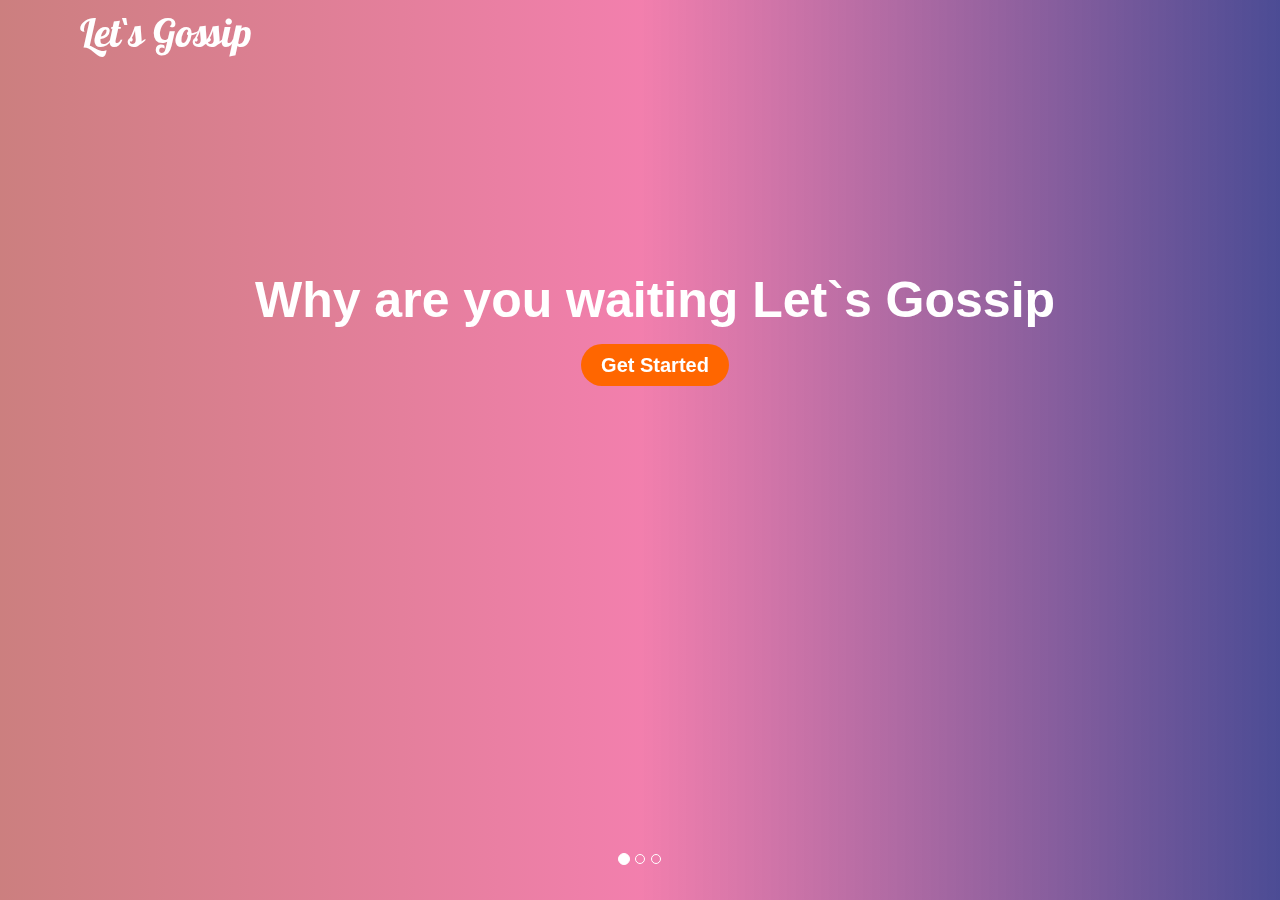
<file: index.html>
<!DOCTYPE html>
<html>
<head>
	<title>home page lets gossip</title>
	<meta charset="utf-8">
	<meta name="viewport" content="width=device-width, initial-scale=1">	
	<link rel="stylesheet" href="https://maxcdn.bootstrapcdn.com/bootstrap/3.4.1/css/bootstrap.min.css">
    <script src="https://ajax.googleapis.com/ajax/libs/jquery/3.4.1/jquery.min.js"></script>
    <script src="https://maxcdn.bootstrapcdn.com/bootstrap/3.4.1/js/bootstrap.min.js"></script> 
	<link rel="stylesheet" type="text/css" href="homepage.css">
	<script type="text/javascript">
		function gotoLogin(){
			 window.open("login.html");
		}
	</script>
</head>
<body>
	<!--navbar-->
	<nav class="navbar navbar-default navbar-fixed-top">
		<div class="container">
			<div class="navbar-header">			
			  <div>Let`s Gossip</div>
			  <h1 class="container">Why are you waiting Let`s Gossip <br>
		      	<button type="button" onclick="gotoLogin();">Get Started</button> 
		      	</h1>
			</div>			
		</div>
	</nav> 

	<!--slider content-->
		  
	  <div id="myCarousel" class="carousel slide" data-ride="carousel">
	    <!-- Indicators -->
	    <ol class="carousel-indicators">
	      <li data-target="#myCarousel" data-slide-to="0" class="active"></li>
	      <li data-target="#myCarousel" data-slide-to="1"></li>
	      <li data-target="#myCarousel" data-slide-to="2"></li>
	    </ol>

	    <div class="carousel-inner">
		      <div class="item active"></div>
		      <div class="item"></div>
		      <div class="item"></div>
	    </div>
	</div>
</body>
</html>
</file>
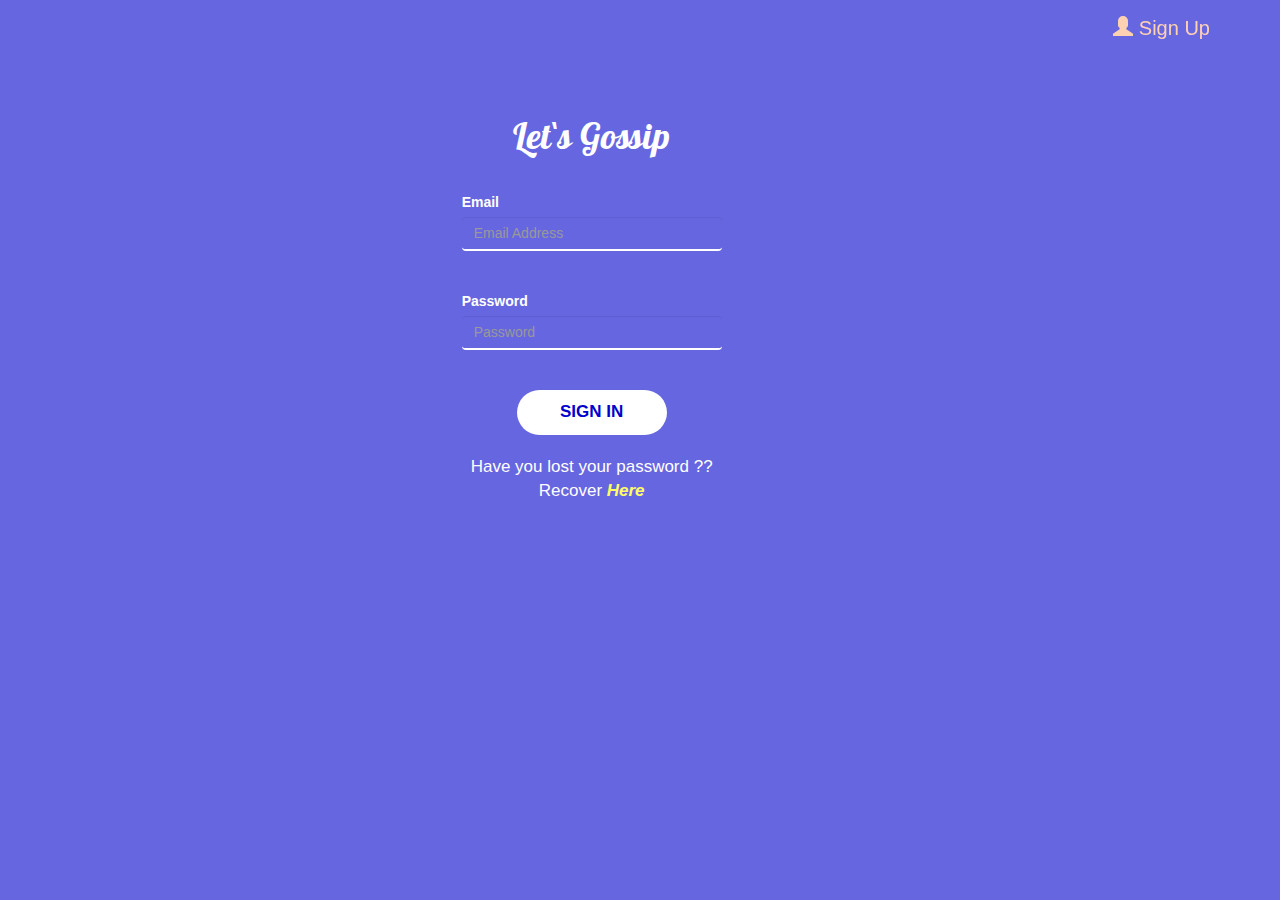
<file: login.html>
<!DOCTYPE html>
<html>
<head>
	<title>login page let`s gossip</title>
	 <link rel="stylesheet" href="https://maxcdn.bootstrapcdn.com/bootstrap/3.4.1/css/bootstrap.min.css">
	<link rel="stylesheet" type="text/css" href="login.css">
	<script type="text/javascript">
		function signinCheck(){
			window.open("postpage.html");
		}
	</script>
</head>

<body>
	<div class="container-fluid">
		<nav class="navbar navbar-default navbar-fixed-top">
  			<div class="container">
    			<div class="navbar-header"></div>
    				<ul class="nav navbar-nav navbar-right">
				      <li>
				      	<a class=" active" href="signup.html#container-fluid"><span class="glyphicon glyphicon-user"></span> Sign Up</a>
				      </li>
				    </ul>
  			</div>
		</nav>	

	    <div class="row">
	    	<div class="col-sm-4"></div>
	    	<div class="col-sm-8">
	    		<form id="loginbox">
	    			<h1 class="header" align="center">Let`s Gossip</h1> <br>
	    			<label>Email</label> 
	    			<input type="text" id="email" class="form-control" name="email" placeholder="Email Address"><br>
						<label>Password</label>  
					<input type="password" id="pwd" class="form-control" name="password" placeholder="Password"><br>

					<div align="center"><button onclick="signinCheck();"><b>SIGN IN</b></button></div><br>
					<div class="recover" align="center">Have you lost your password ?? <br> Recover <a style  ="color: #ffff66;"  href="../forgotpwd/forgot.html#outer-div"> <b><i>Here</i></b></a>
					</div>	
	    		</form>
	    	</div>
	    </div>
		
	</div>
</body>
</html>
</file>
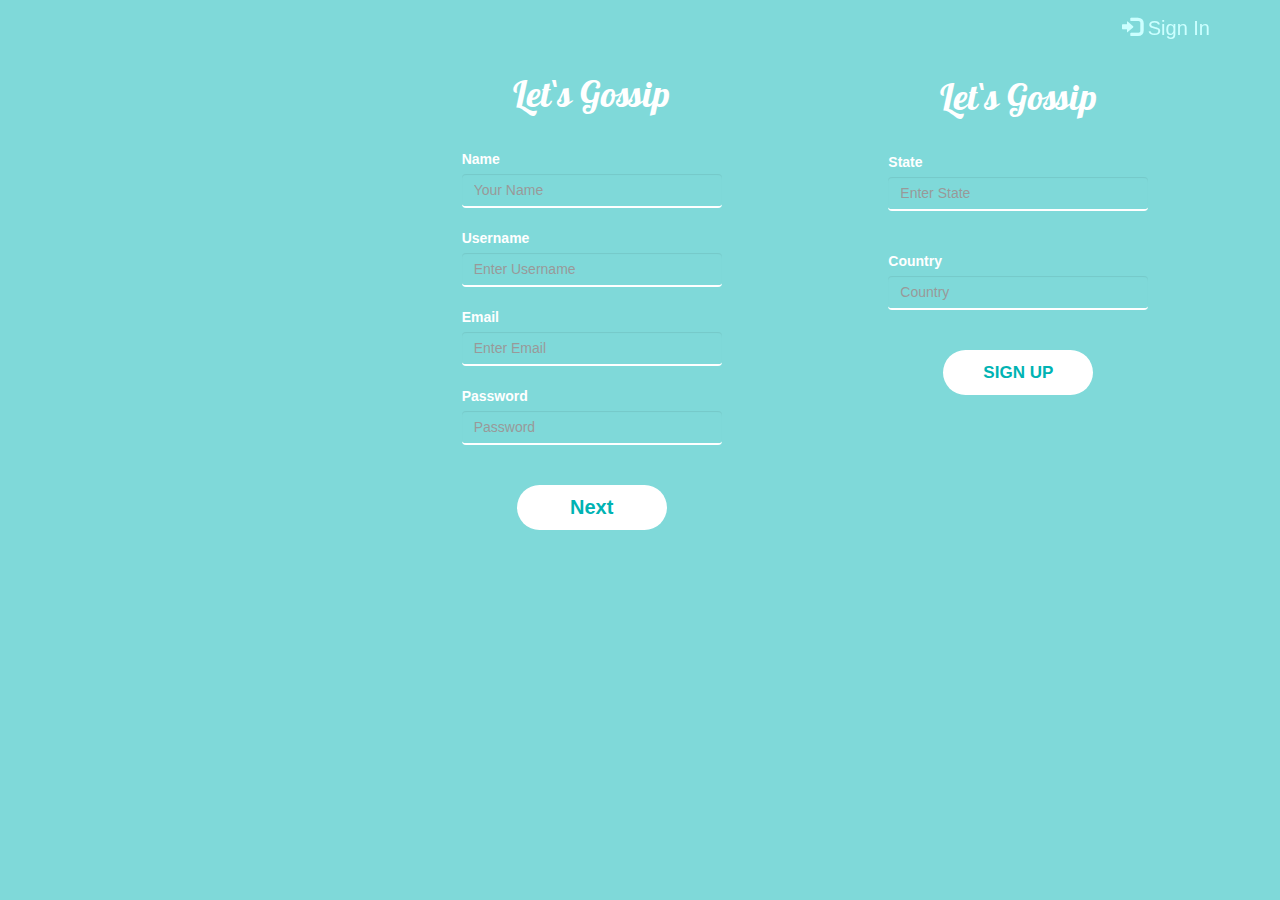
<file: signup.html>
<!DOCTYPE html>
<html>
<head>
	<title>signup page let`s gossip</title>
	 <link rel="stylesheet" href="https://maxcdn.bootstrapcdn.com/bootstrap/3.4.1/css/bootstrap.min.css">
	<link rel="stylesheet" type="text/css" href="signup.css">

	<!--javascript-->
	<script type="text/javascript">
		var x = document.getElementById('signupbox1'); 
		var y = document.getElementById('signupbox2'); 

		function onNextCheck(){
			x.style.left = "-400px";
			
		}

	</script>
</head>
<body>
	<div class="container-fluid">
		<nav class="navbar navbar-default navbar-fixed-top">
  			<div class="container">
    			<div class="navbar-header"></div>
    				<ul class="nav navbar-nav navbar-right">
				      <li>
				      	<a class=" active" href="login.html#container-fluid"><span class="glyphicon glyphicon-log-in"></span> Sign In</a>
				      </li>
				    </ul>
  			</div>
		</nav>	

	    <div class="row">
	    	<div class="col-sm-4"></div>
	    	<div class="col-sm-4">
	    		<form id="signupbox1">
	    			<h1 class="header" align="center">Let`s Gossip</h1> <br>
	    			<label>Name</label> 
	    			<input type="text" id="name" class="form-control" name="name" placeholder="Your Name">

	    			<label>Username</label> 
	    			<input type="text" id="username" class="form-control" name="Username" placeholder="Enter Username">

	    			<label>Email</label> 
	    			<input type="text" id="email" class="form-control" name="email" placeholder="Enter Email ">

					<label>Password</label>  
					<input type="password" id="pwd" class="form-control" name="password" placeholder="Password"><br>

					<div align="center"><button onclick="onNextCheck();"><b style="font-size: 20px;">Next</b></button></div><br>
	    		</form>
	    	</div>

	    	<div class="col-sm-4">
	    		<form id="signupbox2">
	    			<h1 class="header" align="center">Let`s Gossip</h1> <br>
	    			<label>State</label> 
	    			<input type="text" id="state" class="form-control" name="state" placeholder="Enter State"><br>
						
					<label>Country</label>  
					<input type="text" id="ctry" class="form-control" name="Country" placeholder="Country"><br>

					<div align="center"><button onclick="signupCheck();"><b>SIGN UP</b></button></div><br>
	    		</form>
	    	</div>

	    </div>
		
	</div>
</body>
</html>
</file>
<file: homepage.css>
@import url('https://fonts.googleapis.com/css2?family=Baloo+2&family=Dancing+Script:wght@700&family=Galada&family=Nanum+Gothic&display=swap');

.navbar-header div{
	height: auto;
	width:auto;
	color: #fff;
	font-family: 'Galada', cursive;
	font-size: 40px;
	padding: 10px;
}
.navbar-default{
	background-color: transparent;
	border:none;
}
/*slider */

#myCarousel{
	position: relative;
	height: 100vh;
	width: 100%;
}

#myCarousel .carousel-inner{
	position: relative;
	height: 100%;
	width: 100%;
}
#myCarousel .carousel-inner:before{
	position: absolute;
	content: '';
	background-image: linear-gradient(to left, rgba(31, 31, 122,0.8),rgba(230, 0, 92,0.5),rgba(153, 0, 0,0.5));
	top: 0;
	left: 0;
	height: 100%;
	width: 100%;
	z-index:1;
}

#myCarousel .carousel-inner .item{
	position: relative;
	height: 100%;
	width: 100%;
	background:url('https://images.pexels.com/photos/3769109/pexels-photo-3769109.jpeg?cs=srgb&dl=woman-in-white-and-black-stripe-spaghetti-strap-top-holding-3769109.jpg&fm=jpg');
	background-size: 100% 100%;
	background-position: center;
}

#myCarousel .carousel-inner .item:nth-child(2){
	position: relative;
	height: 100%;
	width: 100%;
	background:url('https://images.pexels.com/photos/3774023/pexels-photo-3774023.jpeg?cs=srgb&dl=red-notebook-and-smartphone-beside-computer-laptop-3774023.jpg&fm=jpg');
	background-size: 100% 100%;
	background-position: center;
}
#myCarousel .carousel-inner .item:nth-child(3){
	background:url('https://images.pexels.com/photos/3811600/pexels-photo-3811600.jpeg?cs=srgb&dl=woman-in-purple-shirt-holding-iphone-3811600.jpg&fm=jpg');
	background-size: 100% 100%;
	background-position: center;
}

.navbar-header h1{
	padding-top: 15%;
	color: #fff;
	font-size: 50px;
	text-align: center;
	font-weight: 750;
}
.navbar-header button{
	color: #fff;
	padding-left:  20px;
	padding-right:  20px;
	padding-top:  10px;
	padding-bottom: 10px;
	background-color: #ff6600;
	border-radius: 30px;
	border:transparent;
	font-size: 20px;
	
	
}
</file>
<file: login.css>
@import url('https://fonts.googleapis.com/css2?family=Baloo+2&family=Dancing+Script:wght@700&family=Galada&family=Nanum+Gothic&display=swap');

body {
	height: 100vh;
	width: 100%;
	background-image: url('https://images.pexels.com/photos/461077/pexels-photo-461077.jpeg?cs=srgb&dl=ballpen-blur-close-up-computer-461077.jpg&fm=jpg');
	background-size: 100% 100%;
}
.container-fluid{
	height: 100vh;
	width: 100%; 
	background-color: rgba(0, 0, 204,0.6);
}
#loginbox{
	height: 450px;
	width: 300px;
	/*background-color: rgba(255, 0, 0,0.7);*/
	background-color: transparent;
	margin-top: 10%;
	padding:20px;

}
input[type="text"],input[type="password"]{
	margin-bottom: 20px;
	border:none;
	background:transparent;
	border-bottom: 2px solid #fff;
	color: #fff;
}
h1{
	color: #fff;
	font-family: 'Galada', cursive;
}
label{
	color: #fff;
}
button{
	height: 45px;
	width: 150px;
	border-radius: 25px;
	background-color: #fff;
	border:transparent;
	font-size: 17px;
	color: #0000cc;
}
button:hover{
	background: transparent;
	color: #fff;
	border:1px solid #fff;
}

.recover{
	color: #fff;
	font-size: 17px;
}
.navbar-default{
	background-color: transparent;
	border:none;
}
.navbar-default .container ul li a{
	color: #ffd1b3;
	font-size: 20px;
}
.navbar-default .container ul li a:hover{
	color: #fff;
	font-size: 20px;
}
</file>
<file: signup.css>
@import url('https://fonts.googleapis.com/css2?family=Baloo+2&family=Dancing+Script:wght@700&family=Galada&family=Nanum+Gothic&display=swap');

body {
	position: relative;
	height: 100vh;
	width: 100%;
	background:url('https://images.pexels.com/photos/3774023/pexels-photo-3774023.jpeg?cs=srgb&dl=red-notebook-and-smartphone-beside-computer-laptop-3774023.jpg&fm=jpg');
	background-size: 100% 100%;
}
.container-fluid{
	position: relative;
	height: 100vh;
	width: 100%; 
	background-color: rgb(0, 179, 179,0.5);
}
#signupbox1{
	height: 450px;
	width: 300px;
	/*background-color: rgba(255, 0, 0,0.7);*/
	background-color: transparent;
	margin-top: 10%;
	padding:20px;

}
#signupbox2{
	position: absolute;
	height: 450px;
	width: 300px;
	/*background-color: rgba(255, 0, 0,0.7);*/
	background-color: transparent;
	margin-top: 10%;
	padding:20px;

}
input[type="text"],input[type="password"]{
	margin-bottom: 20px;
	border:none;
	background:transparent;
	border-bottom: 2px solid #fff;
	color: #fff;
}
h1{
	color: #fff;
	font-family: 'Galada', cursive;
}
label{
	color: #fff;
}
button{
	height: 45px;
	width: 150px;
	border-radius: 25px;
	background-color: #fff;
	border:transparent;
	font-size: 17px;
	color: rgb(0, 179, 179);
}
button:hover{
	background: transparent;
	color: #fff;
	border:1px solid #fff;
}

.recover{
	color: #fff;
	font-size: 17px;
}
.navbar-default{
	background-color: transparent;
	border:none;
}
.navbar-default .container ul li a{
	color: #ccffff;
	font-size: 20px;
}
.navbar-default .container ul li a:hover{
	color: #fff;
	font-size: 20px;
}
</file>
